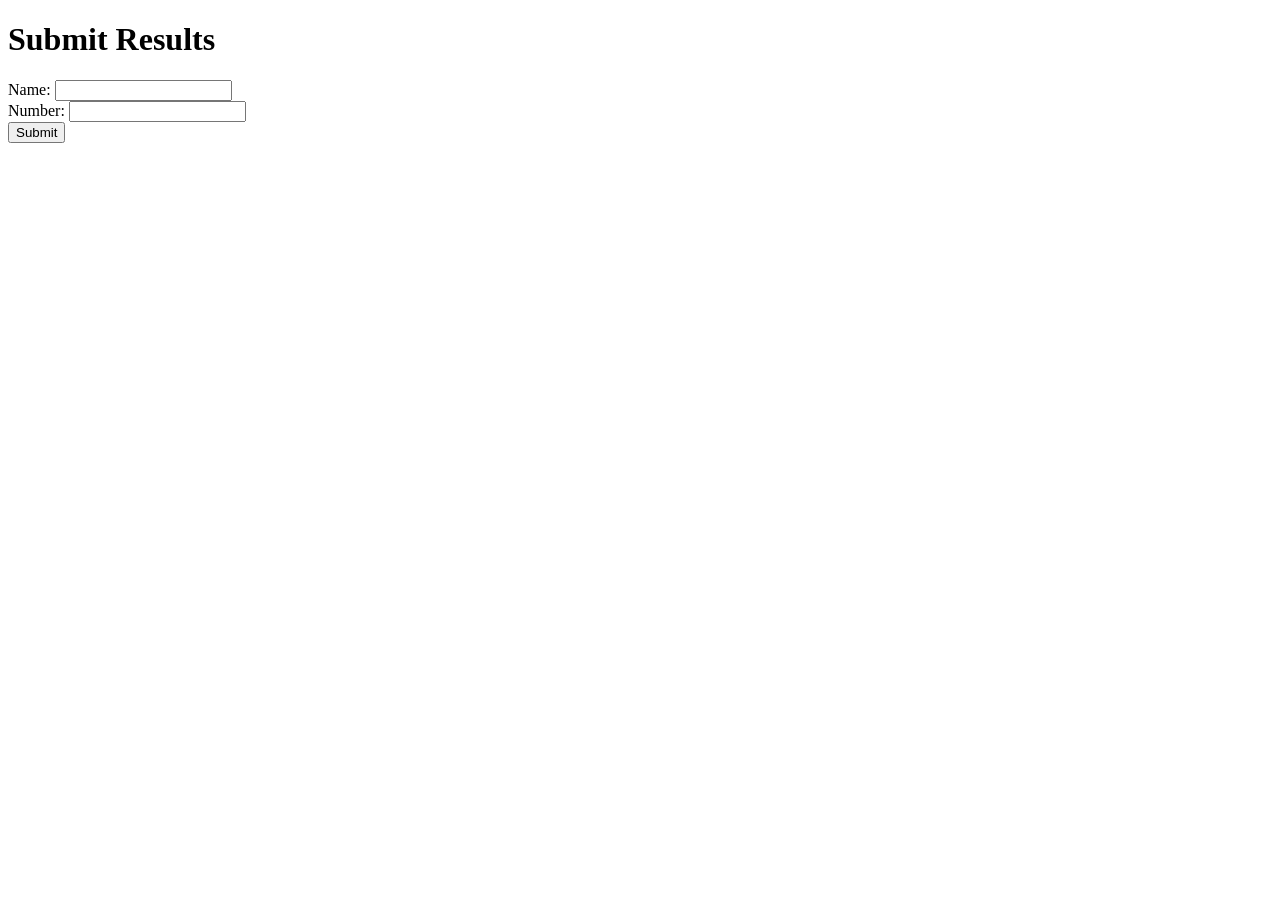
<file: submit-results.html>
<!DOCTYPE html>
<html lang="en">

<head>
  <meta charset="UTF-8">
  <meta name="viewport" content="width=device-width, initial-scale=1.0">
  <title>Submit Results</title>
</head>

<body>

  <h1>Submit Results</h1>

  <!-- Form to submit results -->
  <form id="resultsForm">
    <label for="name">Name:</label>
    <input type="text" id="name" required>
    <br>
    <label for="number">Number:</label>
    <input type="number" id="number" required>
    <br>
    <button type="button" onclick="submitResults()">Submit</button>
  </form>

  <script>
    // Function to submit results
    function submitResults() {
      // Get form values
      const name = document.getElementById('name').value;
      const number = document.getElementById('number').value;

      // Create result object
      const result = { name, number };

      // Fetch existing results (assuming you have a JSON file)
      fetch('results.json')
        .then(response => response.json())
        .then(existingResults => {
          // Add new result to existing results
          existingResults.push(result);

          // Save updated results back to JSON file
          const updatedResultsJSON = JSON.stringify(existingResults, null, 2);

          // Use fetch to PUT the updated JSON back to the server
          fetch('results.json', {
            method: 'PUT', // Assuming your server supports PUT method
            headers: {
              'Content-Type': 'application/json',
            },
            body: updatedResultsJSON,
          })
            .then(response => response.json())
            .then(updatedResults => {
              console.log('Results updated:', updatedResults);
            })
            .catch(error => console.error('Error updating results:', error));
        })
        .catch(error => console.error('Error fetching existing results:', error));
    }
  </script>

</body>

</html>
</file>
